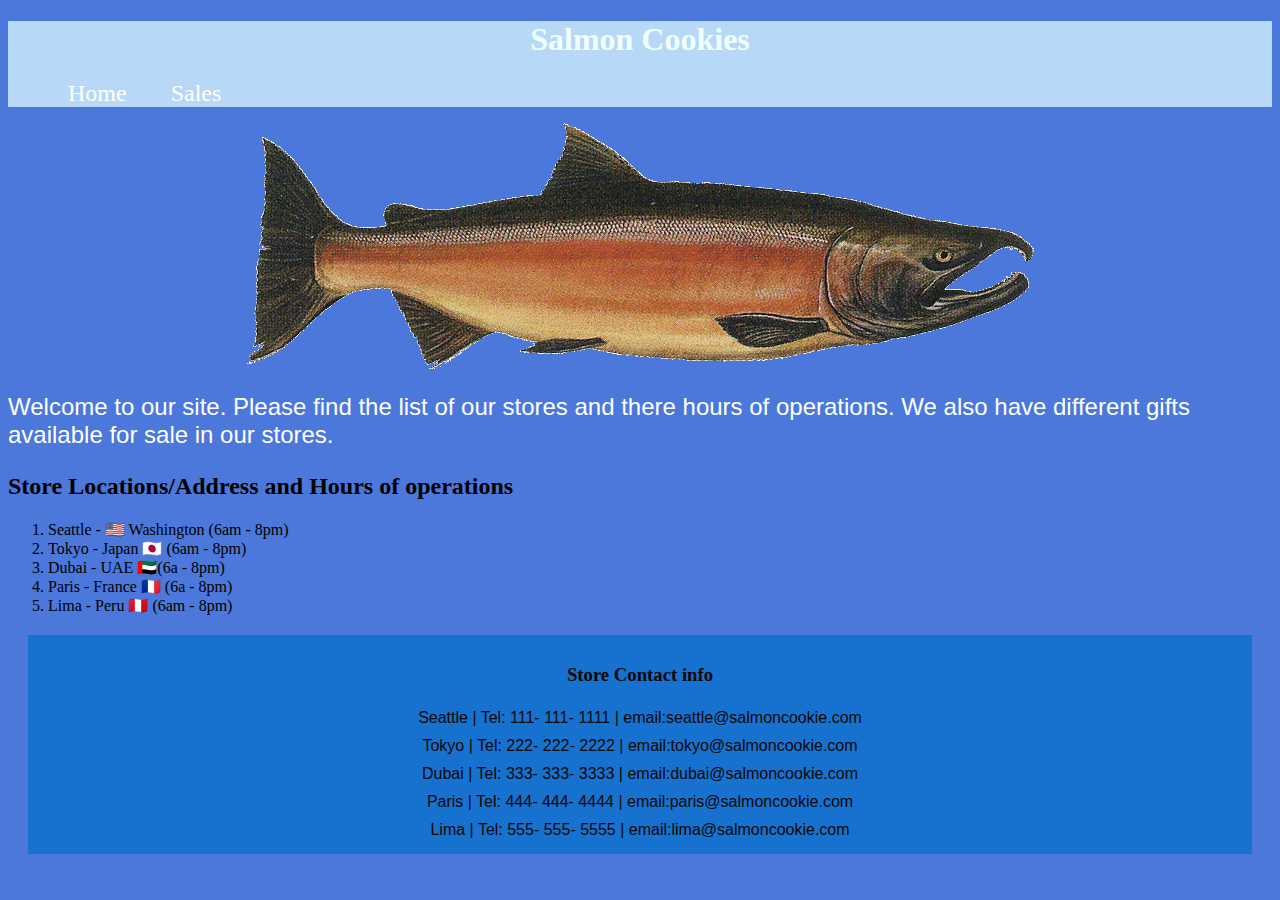
<file: index.html>
<!DOCTYPE html>
<html lang="en">
<head>
  <meta charset="UTF-8">
  <meta name="viewport" content="width=device-width, initial-scale=1.0">
  <meta http-equiv="X-UA-Compatible" content="ie=edge">
  <title>Salmon Cookie Store</title>
  <link rel="stylesheet" href="index.css">
  <link href="https://fonts.googleapis.com/css?family=EB+Garamond&display=swap" rel="stylesheet">
</head>
<body>
  <header>
    <nav>
      <h1>Salmon Cookies</h1>
      <ul>
          <li><a href="index.html">Home</a></li>
          <li><a href="sales.html">Sales</a></li>
      </ul>
    </nav>
  </header>
<figure >
  <img class="fish" src="assets/salmon.png" alt="fish">
</figure>

  <main>

<div class="para">
    <p>Welcome to our site. Please find the list of our stores and there hours of operations. We also have different gifts available for sale in our stores.</p>
</div>

<div>
  <h2>Store Locations/Address and Hours of operations</h2>
  <ol>
    <li>Seattle - 🇺🇸 Washington (6am - 8pm)</li>
    <li>Tokyo - Japan 🇯🇵 (6am - 8pm)</li>
    <li>Dubai - UAE 🇦🇪(6a - 8pm)</li>
    <li>Paris - France 🇫🇷 (6a - 8pm)</li>
    <li>Lima - Peru 🇵🇪 (6am - 8pm)</li>

  </ol>
</div>

  </main>
  <footer>
    <div>
      <h3>Store Contact info</h3>
      <li>Seattle | Tel: 111- 111- 1111 | email:seattle@salmoncookie.com</li>
      <li>Tokyo | Tel: 222- 222- 2222 | email:tokyo@salmoncookie.com</li>
      <li>Dubai | Tel: 333- 333- 3333 | email:dubai@salmoncookie.com</li>
      <li>Paris | Tel: 444- 444- 4444 | email:paris@salmoncookie.com</li>
      <li>Lima | Tel: 555- 555- 5555 | email:lima@salmoncookie.com</li>
    </div>
  </footer>
</body>
</html>
</file>
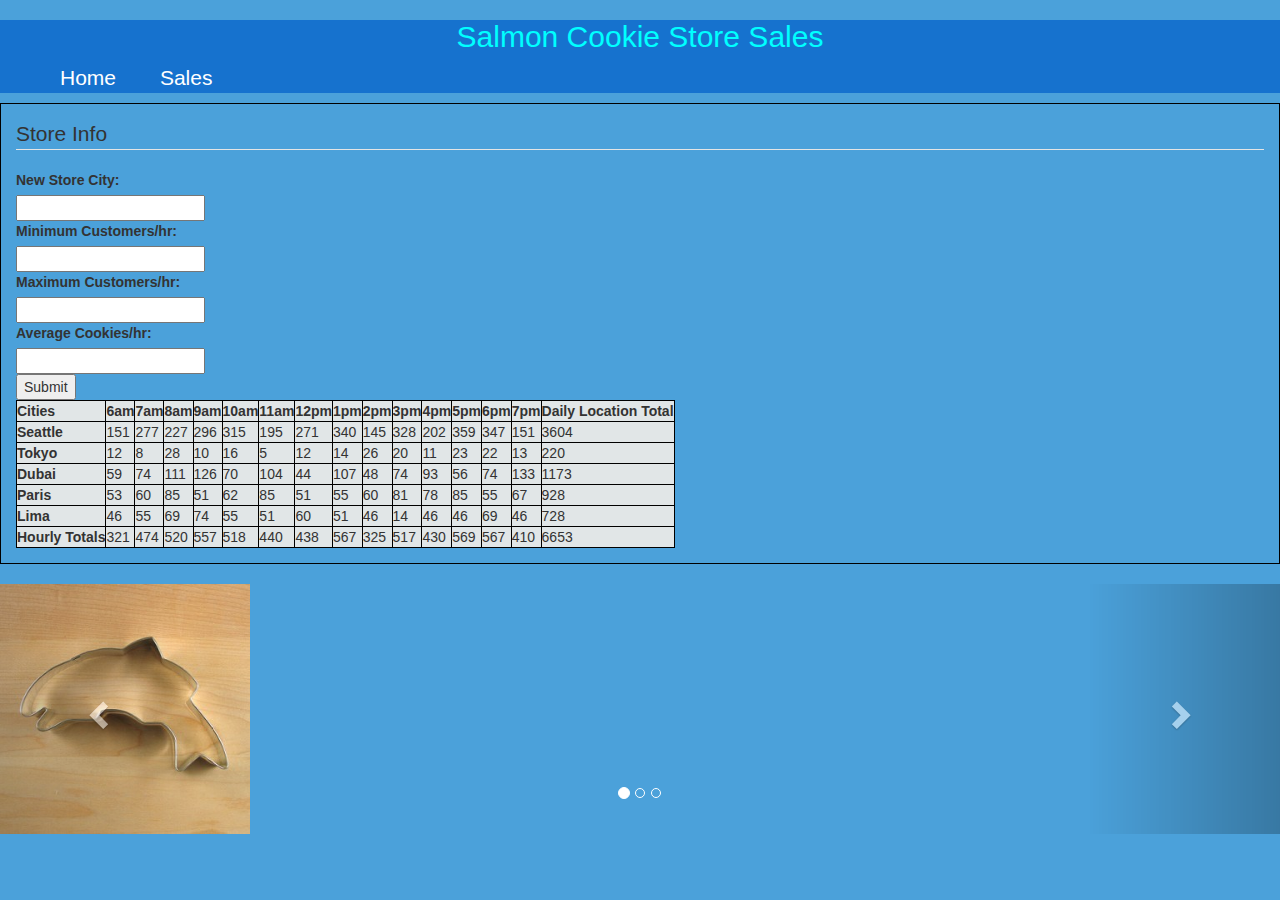
<file: sales.html>
<!DOCTYPE html>
<html lang="en">
<head>
  <meta charset="UTF-8">
  <meta name="viewport" content="width=device-width, initial-scale=1.0">
  <meta http-equiv="X-UA-Compatible" content="ie=edge">
  <title>Sales</title>
  <link rel="stylesheet" href="style.css">
  <link rel="stylesheet" href="https://maxcdn.bootstrapcdn.com/bootstrap/3.4.0/css/bootstrap.min.css">
  <script src="https://ajax.googleapis.com/ajax/libs/jquery/3.4.1/jquery.min.js"></script>
  <script src="https://maxcdn.bootstrapcdn.com/bootstrap/3.4.0/js/bootstrap.min.js"></script>
</head>
<body>
  <header>
      <nav>
  <h2>Salmon Cookie Store Sales</h2>
      
        <ul>
            <li><a href="index.html">Home</a></li>
            <li><a href="sales.html">Sales</a></li>
        </ul>
      </nav>
    </header>
  <div id="stores">
    <!-- <article> -->
      <!-- <h3></h3>
      <ul>
        <li></li>
      </ul> -->
    <!-- </article> -->
    <form id="storeForm">
      <fieldset>
        <legend>Store Info</legend>    
          <label for="newStore">New Store City:</label>
          <br>
          <input type="text" name="newStore" required>
          <br>
          <label for="minCust">Minimum Customers/hr:</label>
          <br>
          <input type="text" name="minCust" required>
          <br>
          <label for="maxCust">Maximum Customers/hr:</label>
          <br>
          <input type="text" name="maxCust" required>
          <br>
          <label for="avgCookies">Average Cookies/hr:</label>
          <br>
          <input type="text" name="avgCookies" required>
          <br>

          <button>Submit</button>
          <br>
      </fieldset>
    </form>
  </div>
  <br>

  <table id="table"></table>
  
  <div id="myCarousel" class="carousel slide" data-ride="carousel">
      <!-- Indicators -->
      <ol class="carousel-indicators">
        <li data-target="#myCarousel" data-slide-to="0" class="active"></li>
        <li data-target="#myCarousel" data-slide-to="1"></li>
        <li data-target="#myCarousel" data-slide-to="2"></li>
      </ol>
    
      <!-- Wrapper for slides -->
      <div class="carousel-inner">
        <div class="item active">
          <img src="assets/cutter.jpeg" alt="cutter" width="250px">
        </div>
    
        <div class="item">
          <img src="assets/family.jpg" alt="family photo" width="250px">
        </div>
    
        <div class="item">
          <img src="assets/frosted-cookie.jpg" alt="frosted cookie" width="250px">
        </div>
      </div>
    
      <!-- Left and right controls -->
      <a class="left carousel-control" href="#myCarousel" data-slide="prev">
        <span class="glyphicon glyphicon-chevron-left"></span>
        <span class="sr-only">Previous</span>
      </a>
      <a class="right carousel-control" href="#myCarousel" data-slide="next">
        <span class="glyphicon glyphicon-chevron-right"></span>
        <span class="sr-only">Next</span>
      </a>
    </div>
    

  <script src="app.js"></script>
</body>
</html>
</file>
<file: index.css>
body{
  background-color: rgb(75, 120, 218);
}

nav{
  background-color: #b8d8f8;
}

nav li{
  display: inline;
  list-style-type: none;
}

li a{
  text-decoration: none;
  color: white;
  font-size: 1.5em;
  text-align: center;
  margin: 20px;
}

li a:hover{
  background-color: rgb(74, 145, 226);
  color: white;
}


h1{
  font-family: serif;  
  text-align: center;
  font-size: 2em;
  color: azure;
}

.fish{
  align-content: center;
  display: block;
  margin-left: auto;
  margin-right: auto;
}

.para{
  font-size: 1.5em;
  font-family: Arial, Helvetica, sans-serif;
  color: white;

}

footer {
  background-color: #1672ce;
  height: 90%;
  padding: 10px;
  margin: 20px;
  text-align: center;
  color: rgb(6, 7, 6);
}

footer li{
  list-style-type: none;
  padding: 5px;
  font-family: 'Segoe UI', Tahoma, Geneva, Verdana, sans-serif;
}
</file>
<file: style.css>
nav{
  background-color: #1672ce;
}

nav li{
  display: inline;
  list-style-type: none;
}

li a{
  text-decoration: none;
  color: white;
  font-size: 1.5em;
  text-align: center;
  margin: 20px;
}

li a:hover{
  background-color: rgb(74, 145, 226);
  color: white;
}

#stores,th, td{
  border: 1px solid black;
  border-collapse: collapse;
  padding: 15px;
  border-spacing: 5px;
}

th, td{
  height: 10px;
  padding: 15px;
  border-bottom: 1px solid black;
  background-color: rgb(225, 230, 231);
}

td:hover {
  background-color: #f5f5f5;
}

h2{
  font-family: serif;
  /* font-family: 'Trebuchet MS', 'Lucida Sans Unicode', 'Lucida Grande', 'Lucida Sans', Arial, sans-serif; */
  text-align: center;
  font-size: 2em;
  color: aqua !important;
}

body{
  background-color: rgb(75, 161, 218) !important;
}
</file>
